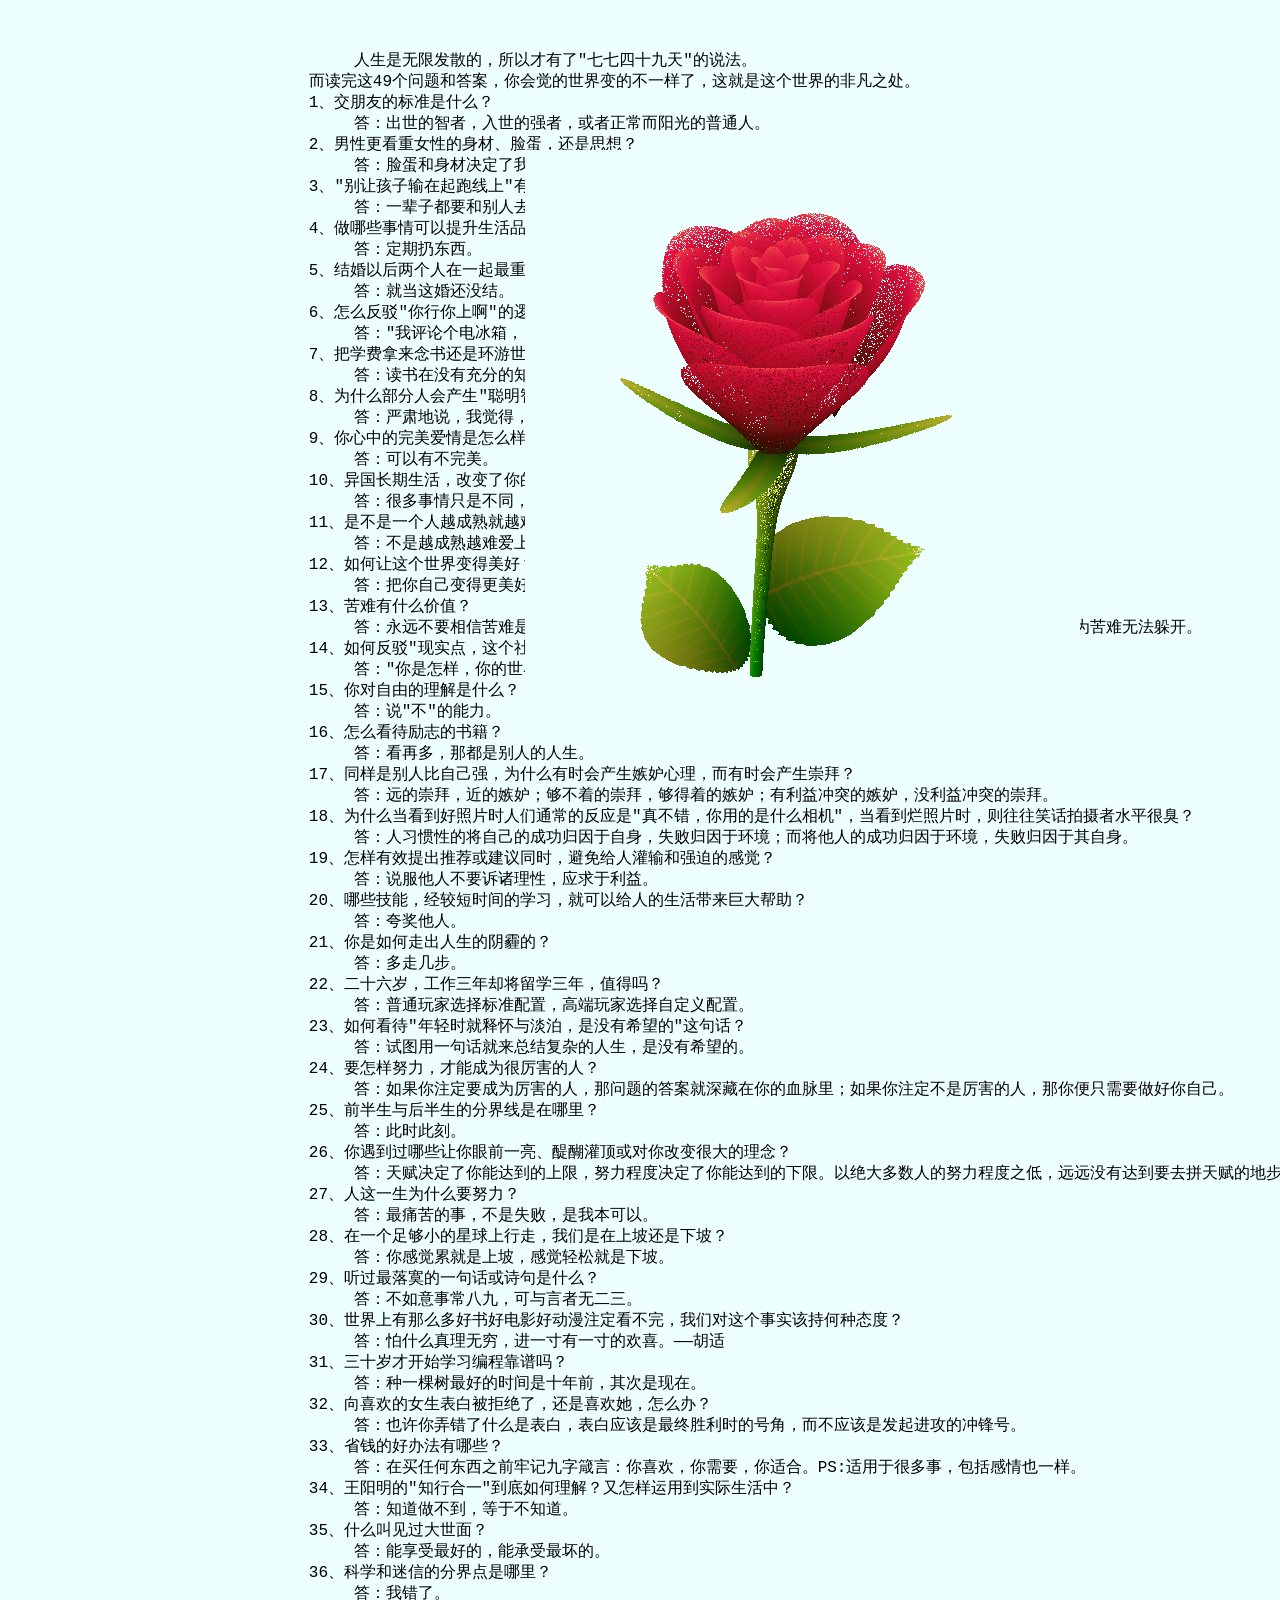
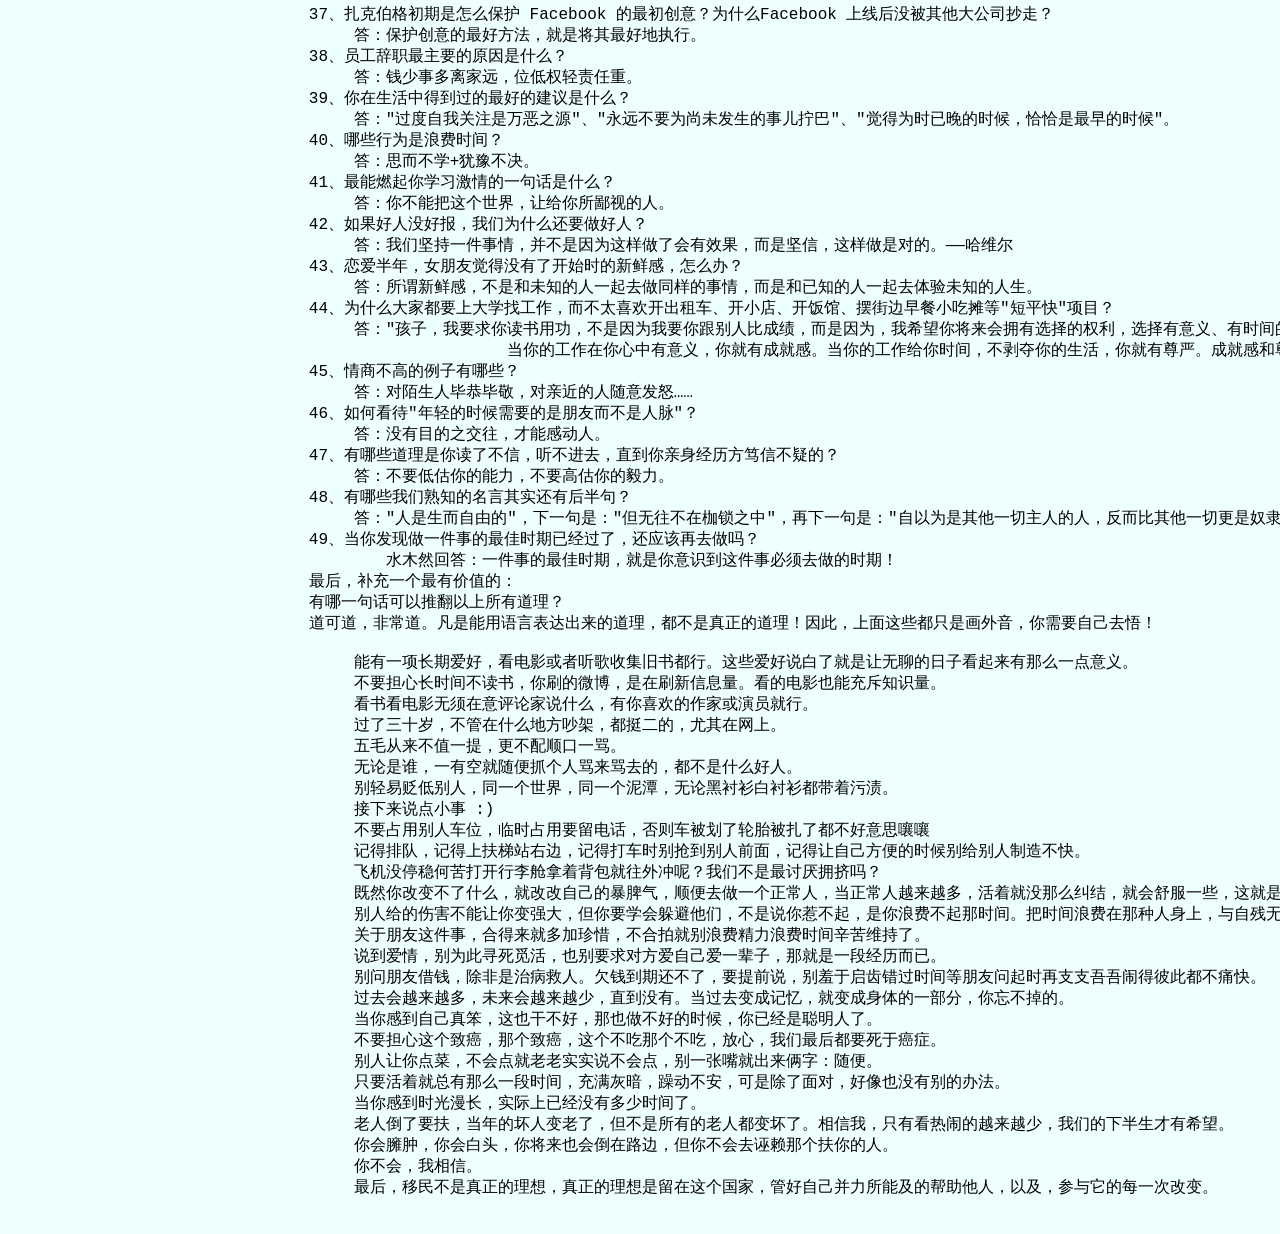
<file: index.html>
<!doctype html>
<html>
<head>
<meta charset="utf-8">
<title>my love</title>

<style>
body{
	margin-top: 50px;
	margin-left: 200px;
	margin-right: 100px;
	background:#EFF;
}
.content{
	position: relative;
	width: 100%;
	align:left;
	text-align: left;
	background:#EFF;
}
.rose{
	position: absolute;
	top:100px;
	right:100px;
	align:right;
	background:#EFF;
}
</style>

</head>
<body>
	<div class="content" >
	<pre style="font-size:16px">
		人生是无限发散的，所以才有了"七七四十九天"的说法。
	　　而读完这49个问题和答案，你会觉的世界变的不一样了，这就是这个世界的非凡之处。
	　　1、交朋友的标准是什么？
	　　	答：出世的智者，入世的强者，或者正常而阳光的普通人。
	　　2、男性更看重女性的身材、脸蛋，还是思想？
	　　	答：脸蛋和身材决定了我是否想去了解她的思想，思想决定了我是否会一票否决掉她的脸蛋和身材。
	　　3、"别让孩子输在起跑线上"有道理吗？
	　　	答：一辈子都要和别人去比较，是人生悲剧的源头。
	　　4、做哪些事情可以提升生活品质？
	　　	答：定期扔东西。
	　　5、结婚以后两个人在一起最重要的是什么？
	　　	答：就当这婚还没结。
	　　6、怎么反驳"你行你上啊"的逻辑？
	　　	答："我评论个电冰箱，自己还得会制冷啊？"
	　　7、把学费拿来念书还是环游世界更合适？为什么？
	　　	答：读书在没有充分的知识做为前提的情况下，即使行了万里路也不过是邮差而已。
	　　8、为什么部分人会产生"聪明智慧的姑娘都被憨憨的小伙儿搞定了"的印象？
	　　	答：严肃地说，我觉得，要么姑娘只是看起来聪明，要么小伙儿只是看起来憨……
	　　9、你心中的完美爱情是怎么样的？
	　　	答：可以有不完美。
	　　10、异国长期生活，改变了你的哪些"是非观"？
	　　	答：很多事情只是不同，并无是非。
	　　11、是不是一个人越成熟就越难爱上一个人？
	　　	答：不是越成熟越难爱上一个人。是越成熟，越能分辨那是不是爱。
	　　12、如何让这个世界变得美好？
	　　	答：把你自己变得更美好。
	　　13、苦难有什么价值？
	　　	答：永远不要相信苦难是值得的，苦难就是苦难，苦难不会带来成功。苦难不值得追求，磨练意志是因为苦难无法躲开。
	　　14、如何反驳"现实点，这个社会就是这样"？
	　　	答："你是怎样，你的世界就是怎样。"
	　　15、你对自由的理解是什么？
	　　	答：说"不"的能力。
	　　16、怎么看待励志的书籍？
	　　	答：看再多，那都是别人的人生。
	　　17、同样是别人比自己强，为什么有时会产生嫉妒心理，而有时会产生崇拜？
	　　	答：远的崇拜，近的嫉妒；够不着的崇拜，够得着的嫉妒；有利益冲突的嫉妒，没利益冲突的崇拜。
	　　18、为什么当看到好照片时人们通常的反应是"真不错，你用的是什么相机"，当看到烂照片时，则往往笑话拍摄者水平很臭？
	　　	答：人习惯性的将自己的成功归因于自身，失败归因于环境；而将他人的成功归因于环境，失败归因于其自身。
	　　19、怎样有效提出推荐或建议同时，避免给人灌输和强迫的感觉？
	　　	答：说服他人不要诉诸理性，应求于利益。
	　　20、哪些技能，经较短时间的学习，就可以给人的生活带来巨大帮助？
	　　	答：夸奖他人。
	　　21、你是如何走出人生的阴霾的？
	　　	答：多走几步。
	　　22、二十六岁，工作三年却将留学三年，值得吗？
	　　	答：普通玩家选择标准配置，高端玩家选择自定义配置。
	　　23、如何看待"年轻时就释怀与淡泊，是没有希望的"这句话？
	　　	答：试图用一句话就来总结复杂的人生，是没有希望的。
	　　24、要怎样努力，才能成为很厉害的人？
	　　	答：如果你注定要成为厉害的人，那问题的答案就深藏在你的血脉里；如果你注定不是厉害的人，那你便只需要做好你自己。
	　　25、前半生与后半生的分界线是在哪里？
	　　	答：此时此刻。
	　　26、你遇到过哪些让你眼前一亮、醍醐灌顶或对你改变很大的理念？
	　　	答：天赋决定了你能达到的上限，努力程度决定了你能达到的下限。以绝大多数人的努力程度之低，远远没有达到要去拼天赋的地步。
	　　27、人这一生为什么要努力？
	　　	答：最痛苦的事，不是失败，是我本可以。
	　　28、在一个足够小的星球上行走，我们是在上坡还是下坡？
	　　	答：你感觉累就是上坡，感觉轻松就是下坡。
	　　29、听过最落寞的一句话或诗句是什么？
	　　	答：不如意事常八九，可与言者无二三。
	　　30、世界上有那么多好书好电影好动漫注定看不完，我们对这个事实该持何种态度？
	　　	答：怕什么真理无穷，进一寸有一寸的欢喜。——胡适
	　　31、三十岁才开始学习编程靠谱吗？
	　　	答：种一棵树最好的时间是十年前，其次是现在。
	　　32、向喜欢的女生表白被拒绝了，还是喜欢她，怎么办？
	　　	答：也许你弄错了什么是表白，表白应该是最终胜利时的号角，而不应该是发起进攻的冲锋号。
	　　33、省钱的好办法有哪些？
	　　	答：在买任何东西之前牢记九字箴言：你喜欢，你需要，你适合。PS:适用于很多事，包括感情也一样。
	　　34、王阳明的"知行合一"到底如何理解？又怎样运用到实际生活中？
	　　	答：知道做不到，等于不知道。
	　　35、什么叫见过大世面？
	　　	答：能享受最好的，能承受最坏的。
	　　36、科学和迷信的分界点是哪里？
	　　	答：我错了。
	　　37、扎克伯格初期是怎么保护 Facebook 的最初创意？为什么Facebook 上线后没被其他大公司抄走？
	　　	答：保护创意的最好方法，就是将其最好地执行。
	　　38、员工辞职最主要的原因是什么？
	　　	答：钱少事多离家远，位低权轻责任重。
	　　39、你在生活中得到过的最好的建议是什么？
	　　	答："过度自我关注是万恶之源"、"永远不要为尚未发生的事儿拧巴"、"觉得为时已晚的时候，恰恰是最早的时候"。
	　　40、哪些行为是浪费时间？
	　　	答：思而不学+犹豫不决。
	　　41、最能燃起你学习激情的一句话是什么？
	　　	答：你不能把这个世界，让给你所鄙视的人。
	　　42、如果好人没好报，我们为什么还要做好人？
	　　	答：我们坚持一件事情，并不是因为这样做了会有效果，而是坚信，这样做是对的。——哈维尔
	　　43、恋爱半年，女朋友觉得没有了开始时的新鲜感，怎么办？
	　　	答：所谓新鲜感，不是和未知的人一起去做同样的事情，而是和已知的人一起去体验未知的人生。
	　　44、为什么大家都要上大学找工作，而不太喜欢开出租车、开小店、开饭馆、摆街边早餐小吃摊等"短平快"项目？
	　　	答："孩子，我要求你读书用功，不是因为我要你跟别人比成绩，而是因为，我希望你将来会拥有选择的权利，选择有意义、有时间的工作，而不是被迫谋生。
				当你的工作在你心中有意义，你就有成就感。当你的工作给你时间，不剥夺你的生活，你就有尊严。成就感和尊严，给你快乐。"——龙应台
	　　45、情商不高的例子有哪些？
	　　	答：对陌生人毕恭毕敬，对亲近的人随意发怒……
	　　46、如何看待"年轻的时候需要的是朋友而不是人脉"？
	　　	答：没有目的之交往，才能感动人。
	　　47、有哪些道理是你读了不信，听不进去，直到你亲身经历方笃信不疑的？
	　　	答：不要低估你的能力，不要高估你的毅力。
	　　48、有哪些我们熟知的名言其实还有后半句？
	　　	答："人是生而自由的"，下一句是："但无往不在枷锁之中"，再下一句是："自以为是其他一切主人的人，反而比其他一切更是奴隶。"
	　　49、当你发现做一件事的最佳时期已经过了，还应该再去做吗？
		　　水木然回答：一件事的最佳时期，就是你意识到这件事必须去做的时期！
	　　最后，补充一个最有价值的：
	　　有哪一句话可以推翻以上所有道理？
	　　道可道，非常道。凡是能用语言表达出来的道理，都不是真正的道理！因此，上面这些都只是画外音，你需要自己去悟！

		能有一项长期爱好，看电影或者听歌收集旧书都行。这些爱好说白了就是让无聊的日子看起来有那么一点意义。
		不要担心长时间不读书，你刷的微博，是在刷新信息量。看的电影也能充斥知识量。
		看书看电影无须在意评论家说什么，有你喜欢的作家或演员就行。
		过了三十岁，不管在什么地方吵架，都挺二的，尤其在网上。
		五毛从来不值一提，更不配顺口一骂。
		无论是谁，一有空就随便抓个人骂来骂去的，都不是什么好人。
		别轻易贬低别人，同一个世界，同一个泥潭，无论黑衬衫白衬衫都带着污渍。
		接下来说点小事 :)
		不要占用别人车位，临时占用要留电话，否则车被划了轮胎被扎了都不好意思嚷嚷
		记得排队，记得上扶梯站右边，记得打车时别抢到别人前面，记得让自己方便的时候别给别人制造不快。
		飞机没停稳何苦打开行李舱拿着背包就往外冲呢？我们不是最讨厌拥挤吗？
		既然你改变不了什么，就改改自己的暴脾气，顺便去做一个正常人，当正常人越来越多，活着就没那么纠结，就会舒服一些，这就是改变。
		别人给的伤害不能让你变强大，但你要学会躲避他们，不是说你惹不起，是你浪费不起那时间。把时间浪费在那种人身上，与自残无异。
		关于朋友这件事，合得来就多加珍惜，不合拍就别浪费精力浪费时间辛苦维持了。
		说到爱情，别为此寻死觅活，也别要求对方爱自己爱一辈子，那就是一段经历而已。
		别问朋友借钱，除非是治病救人。欠钱到期还不了，要提前说，别羞于启齿错过时间等朋友问起时再支支吾吾闹得彼此都不痛快。
		过去会越来越多，未来会越来越少，直到没有。当过去变成记忆，就变成身体的一部分，你忘不掉的。
		当你感到自己真笨，这也干不好，那也做不好的时候，你已经是聪明人了。
		不要担心这个致癌，那个致癌，这个不吃那个不吃，放心，我们最后都要死于癌症。
		别人让你点菜，不会点就老老实实说不会点，别一张嘴就出来俩字：随便。
		只要活着就总有那么一段时间，充满灰暗，躁动不安，可是除了面对，好像也没有别的办法。
		当你感到时光漫长，实际上已经没有多少时间了。
		老人倒了要扶，当年的坏人变老了，但不是所有的老人都变坏了。相信我，只有看热闹的越来越少，我们的下半生才有希望。
		你会臃肿，你会白头，你将来也会倒在路边，但你不会去诬赖那个扶你的人。
		你不会，我相信。
		最后，移民不是真正的理想，真正的理想是留在这个国家，管好自己并力所能及的帮助他人，以及，参与它的每一次改变。
	</pre>
	<canvas class="rose" />
	</div>
</body>
<script>
    var canvas = document.getElementsByTagName('canvas')[0];
    var context = canvas.getContext('2d');

    var a = context;
    var b = document.body;
    var c = canvas;

    document.body.clientWidth;
    var zBuffer = [];
    var SIZE = 555;
    canvas.width = canvas.height = SIZE;
    var h = -250;

    function surface(a, b, c) {
        if (c > 60) {
            return {
                x : Math.sin(a * 7) * (13 + 5 / (.2 + Math.pow(b * 4, 4)))  - Math.sin(b) * 50,
                y : b * SIZE + 50,
                z : 625 + Math.cos(a * 7)   * (13 + 5 / (.2 + Math.pow(b * 4, 4))) + b * 400,
                r : a * 1 - b / 2,  g : a  };
        }

        var A = a * 2 - 1;
        var B = b * 2 - 1;

        if (A * A + B * B < 1) {
            if (c > 37) {
                var j = c & 1;
                var n = j ? 6 : 4;
                var o = .5 / (a + .01) + Math.cos(b * 125) * 3 - a * 300;
                var w = b * h;
                return {
                    x : o * Math.cos(n) + w * Math.sin(n) + j * 610 - 390,
                    y : o * Math.sin(n) - w * Math.cos(n) + 550 - j * 350,
                    z : 1180 + Math.cos(B + A) * 99 - j * 300,
                    r : .4  - a  * .1   + Math.pow(1 - B * B, -h * 6)  * .15  - a  * b  * .4   + Math.cos(a + b)  / 5   + Math.pow(Math.cos((o * (a + 1) + (B > 0 ? w  : -w)) / 25), 30) * .1 * (1 - B * B),  g : o / 1e3 + .7 - o * w * 3e-6
                };
            }

            if (c > 32) {
                c = c * 1.16 - .15;
                var o = a * 45 - 20;
                var w = b * b * h;
                var z = o * Math.sin(c) + w * Math.cos(c) + 620;
                return {
                    x : o * Math.cos(c) - w * Math.sin(c),
                    y : 28 + Math.cos(B * .5) * 99 - b * b * b * 60 - z / 2  - h,
                    z : z,
                    r : (b * b * .3 + Math.pow((1 - (A * A)), 7) * .15 + .3)  * b,
                    g : b * .7
                };
            }

            var o = A * (2 - b) * (80 - c * 2);
            var w = 99 - Math.cos(A) * 120 - Math.cos(b) * (-h - c * 4.9)  + Math.cos(Math.pow(1 - b, 7)) * 50 + c * 2;
            var z = o * Math.sin(c) + w * Math.cos(c) + 700;
            return {
                x : o * Math.cos(c) - w * Math.sin(c),
                y : B * 99 - Math.cos(Math.pow(b, 7)) * 50 - c / 3 - z  / 1.35 + 450,  z : z,
                r : (1 - b / 1.2) * .9 + a * .1,
                g : Math.pow((1 - b), 20) / 4 + .05
            };
        }
    }
    setInterval(function() {
        for ( var i = 0; i < 10000; i++) {
            var part = i % 46;
            var c = part / .74;
            var point = surface(Math.random(), Math.random(), c);
            if (point) {
                var z = point.z + 200;
                var x = parseInt(point.x * SIZE / z - h);
                var y = parseInt(point.y * SIZE / z - h);
                var zBufferIndex = y * SIZE + x;
                if ((typeof zBuffer[zBufferIndex] === "undefined")  || (zBuffer[zBufferIndex] > z)) {
                    zBuffer[zBufferIndex] = z;
                    var r = -parseInt(point.r * h);  var g = -parseInt(point.g * h);
                    var b = -parseInt(point.r * point.r * -80);
                    context.fillStyle = "rgb(" + r + "," + g + "," + b  + ")";
                    context.fillRect(x, y, 1, 1);
                }
            }
        }
    }, 10);
</script>
</html>
</file>
